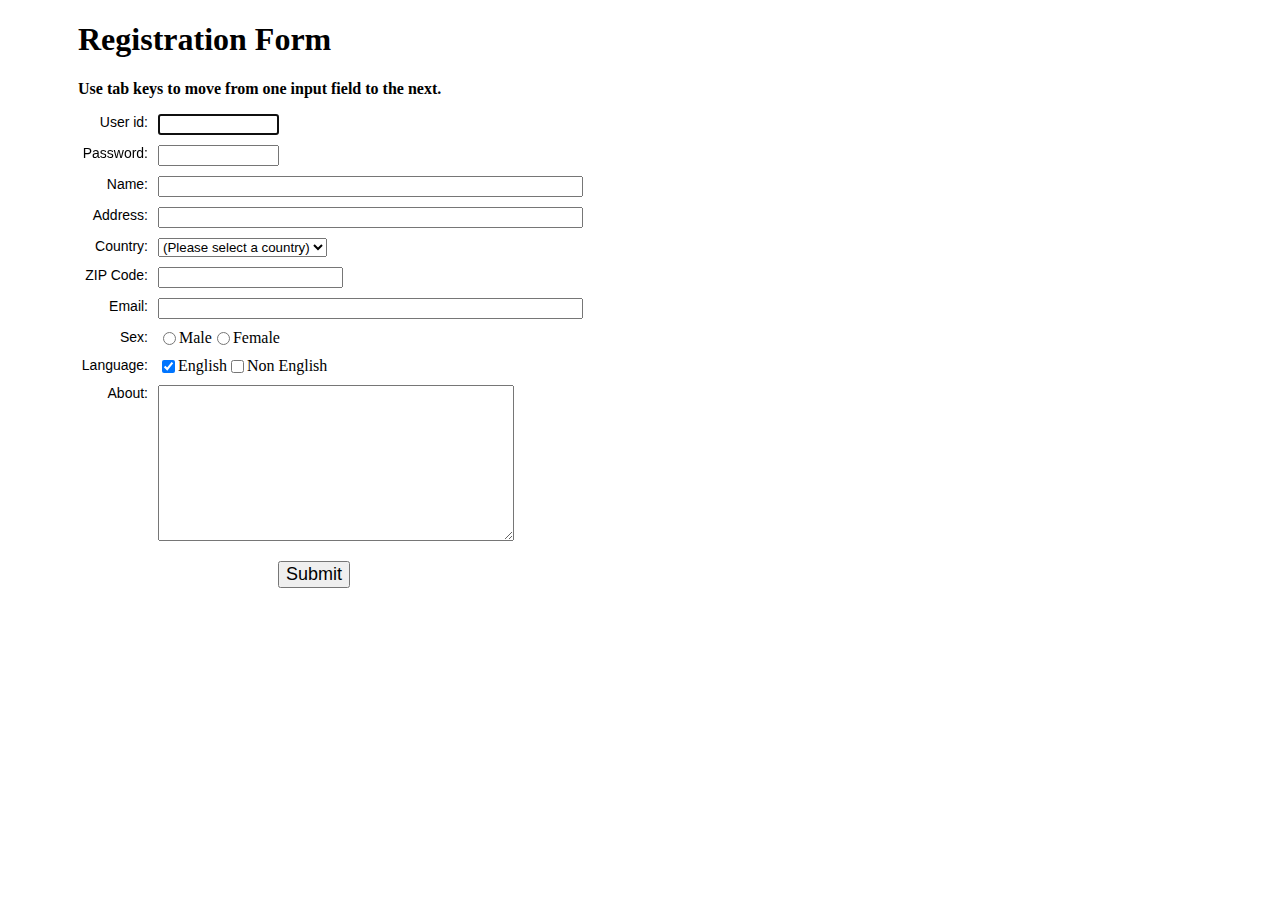
<file: WebContent/Registration.html>
<!DOCTYPE html>
 
<html lang="en"><head>  
<meta charset="utf-8">  
<title>JavaScript Form Validation using a sample registration form</title>  
<meta name="keywords" content="example, JavaScript Form Validation, Sample registration form" />  
<meta name="description" content="This document is an example of JavaScript Form Validation using a sample registration form. " />  
<link rel='stylesheet' href='CSS/js-form-validation.css' type='text/css' />  
<script src="JS/sample-registration-form-validation.js"></script>  
</head>  
<body onload="document.registration.userid.focus();">  
<h1>Registration Form</h1>  
<p>Use tab keys to move from one input field to the next.</p>  
<form name='registration' onSubmit="return formValidation();">  
<ul>  
<li><label for="userid">User id:</label></li>  
<li><input type="text" name="userid" size="12" /></li>  
<li><label for="passid">Password:</label></li>  
<li><input type="password" name="passid" size="12" /></li>  
<li><label for="username">Name:</label></li>  
<li><input type="text" name="username" size="50" /></li>  
<li><label for="address">Address:</label></li>  
<li><input type="text" name="address" size="50" /></li>  
<li><label for="country">Country:</label></li>  
<li><select name="country">  
<option selected="" value="Default">(Please select a country)</option>  
<option value="AF">Australia</option>  
<option value="AL">Canada</option>  
<option value="DZ">India</option>  
<option value="AS">Russia</option>  
<option value="AD">USA</option>  
</select></li>  
<li><label for="zip">ZIP Code:</label></li>  
<li><input type="text" name="zip" /></li>  
<li><label for="email">Email:</label></li>  
<li><input type="text" name="email" size="50" /></li>  
<li><label id="gender">Sex:</label></li>  
<li><input type="radio" name="msex" value="Male" /><span>Male</span></li>  
<li><input type="radio" name="fsex" value="Female" /><span>Female</span></li>  
<li><label>Language:</label></li>  
<li><input type="checkbox" name="en" value="en" checked /><span>English</span></li>  
<li><input type="checkbox" name="nonen" value="noen" /><span>Non English</span></li>  
<li><label for="desc">About:</label></li>  
<li><textarea name="desc" id="desc"></textarea></li>  
<li><input type="submit" name="submit" value="Submit" /></li>  
</ul>  
</form>  
</body>  
</html>
</file>
<file: WebContent/CSS/js-form-validation.css>
@CHARSET "ISO-8859-1";h1 {  
margin-left: 70px;  
}  
form li {  
list-style: none;  
margin-bottom: 5px;  
}  
  
form ul li label{  
float: left;  
clear: left;  
width: 100px;  
text-align: right;  
margin-right: 10px;  
font-family:Verdana, Arial, Helvetica, sans-serif;  
font-size:14px;  
}  
  
form ul li input, select, span {  
float: left;  
margin-bottom: 10px;  
}  
  
form textarea {  
float: left;  
width: 350px;  
height: 150px;  
}  
  
[type="submit"] {  
clear: left;  
margin: 20px 0 0 230px;  
font-size:18px  
}  
  
p {  
margin-left: 70px;  
font-weight: bold;  
}
</file>
